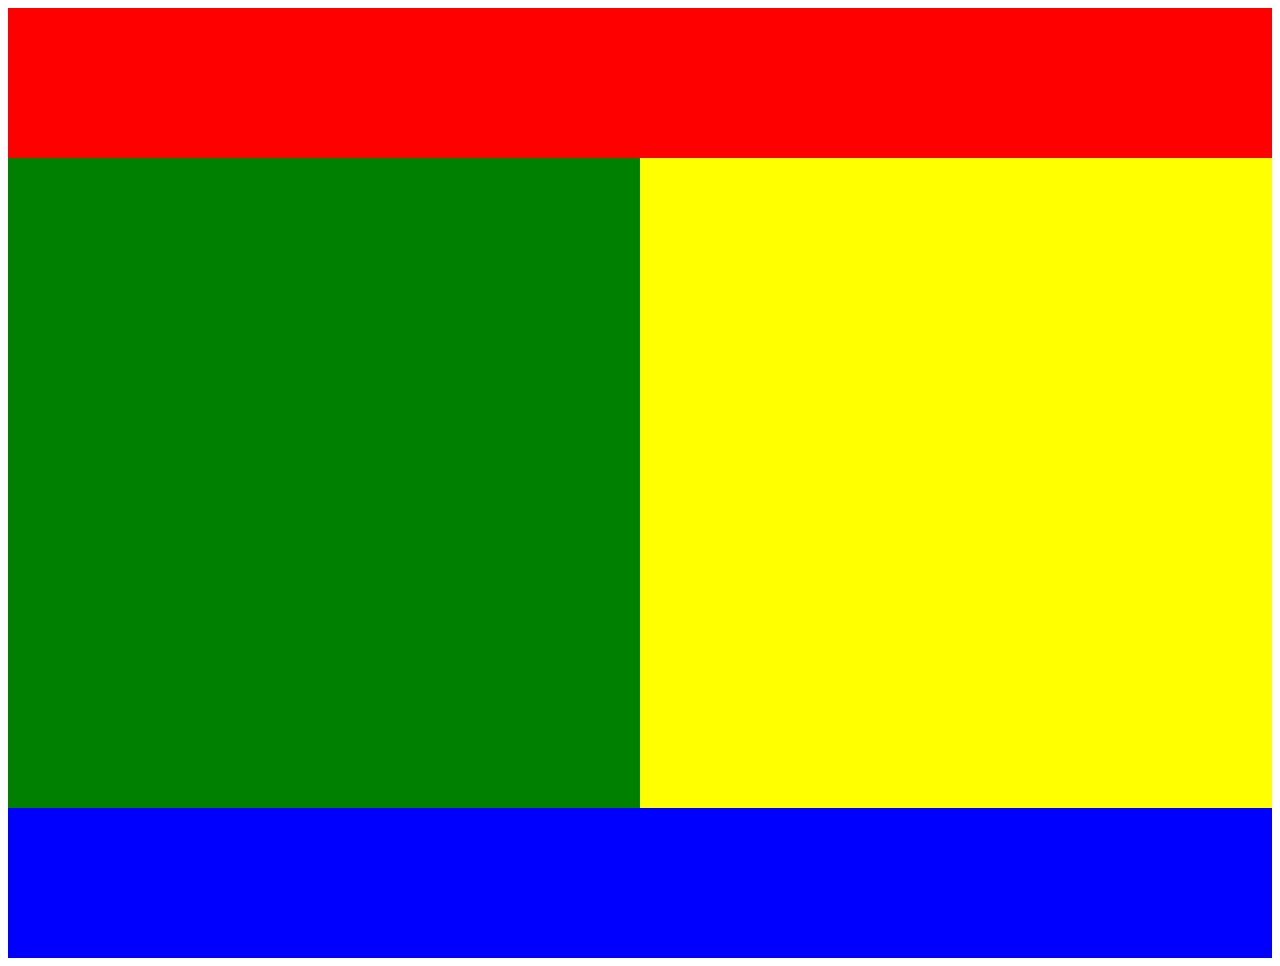
<file: Exercice.html>
<!DOCTYPE html>
<html lang="en">
  <head>
    <meta charset="UTF-8" />
    <meta http-equiv="X-UA-Compatible" content="IE=edge" />
    <meta name="viewport" content="width=device-width, initial-scale=1.0" />
    <title>Flexbox</title>
    <link rel="stylesheet" href="flexbox.css" />
  </head>
  <body>
    <div id="Rouge"></div>
    
    <div id="color">
      <div id="vert"></div>
      <div id="jaune"></div>
    </div>
    <div id="Bleu"></div>
  </body>
</html>
</file>
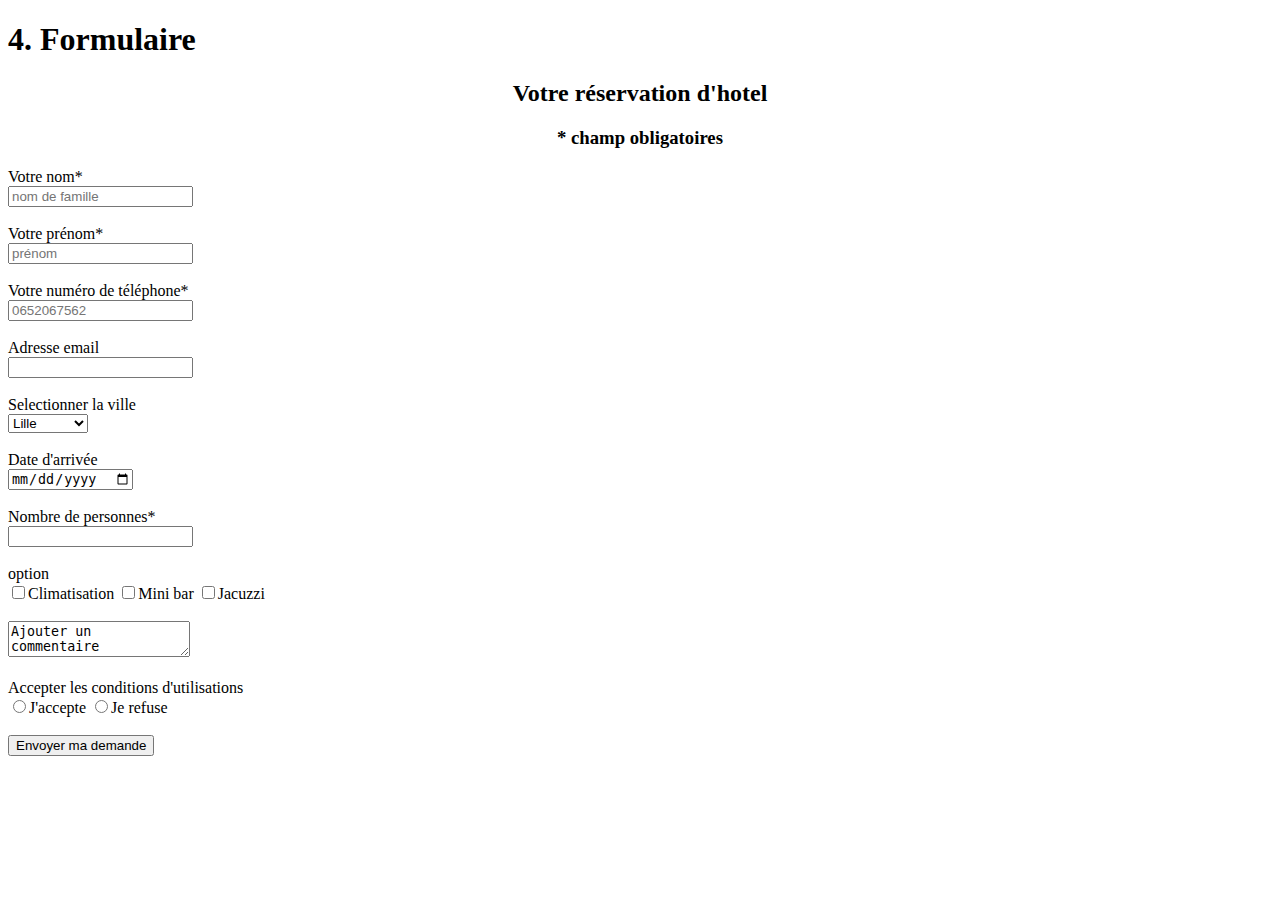
<file: hotel.html>
<!DOCTYPE html>
<html lang="en">
<head>
    <meta charset="UTF-8">
    <meta http-equiv="X-UA-Compatible" content="IE=edge">
    <meta name="viewport" content="width=device-width, initial-scale=1.0">
    <title>Document</title>
</head>
<body>
    <h1>4. Formulaire</h1>
    <h2 style="display:flex;justify-content: center;">Votre réservation d'hotel</h2>
    <h3 style="display:flex;justify-content: center;">* champ obligatoires</h3>
    <label for="">Votre nom*</label><br>
    <input type="" placeholder="nom de famille"><br><br>
    <label for="">Votre prénom*</label><br>
    <input type="" placeholder="prénom"><br><br>
    <label for="">Votre numéro de téléphone*</label><br>
    <input type="" placeholder="0652067562"><br><br>
    <label for="">Adresse email</label><br>
    <input type=""><br><br>
    <label for="">Selectionner la ville</label><br>
    <select>
        <option value ="">Lille</option>
        <option value ="">Paris</option>
        <option value ="">Bordeaux</option>
        <option value ="">Marseille</option>
        <option value ="">Nantes</option>
    </select><br><br>
    <label for="">Date d'arrivée</label><br>
    <input type="date"><br><br>
    <label for="number">Nombre de personnes*</label><br>
    <input type="number"><br><br>
    <label for="checkbox">option</label><br>
    <input type="checkbox">Climatisation
    <input type="checkbox">Mini bar
    <input type="checkbox">Jacuzzi
    <br><br>
    <textarea>Ajouter un commentaire</textarea><br><br>
    <label for="">Accepter les conditions d'utilisations</label><br>
    <input type="radio">J'accepte
    <input type="radio">Je refuse
    <br><br>
    <button type="submit" name="Envoyer ma demande">Envoyer ma demande</button>
</body>
</html>
</file>
<file: flexbox.css>
#Rouge{
    background-color: red;
    display: flex;
    height : 150px;
    justify-content: flex-start;
}
#color{
    display: flex ;
}
#vert{
    background-color: green;
    height: 650px;
    width: 1000px;
}
#jaune{
    background-color: yellow;
    height: 650px;
    width: 1000px;
}
#Bleu{
    background-color: blue;
    display : flex;
    height : 150px;
    justify-content: flex-end;
}
@media screen and (max-width: 800px) {
    #Rouge{
        background-color: red;
        height : 150px;  
    }
    #color{
        display: flex ;
    }
    #vert{
        background-color: green;
        height: 650px;
        
    }
    #jaune{
        background-color: yellow;
        height: 650px;
        
    }
    #Bleu{
        background-color: blue;
        display : flex;
        height : 150px;
    }
}
</file>
